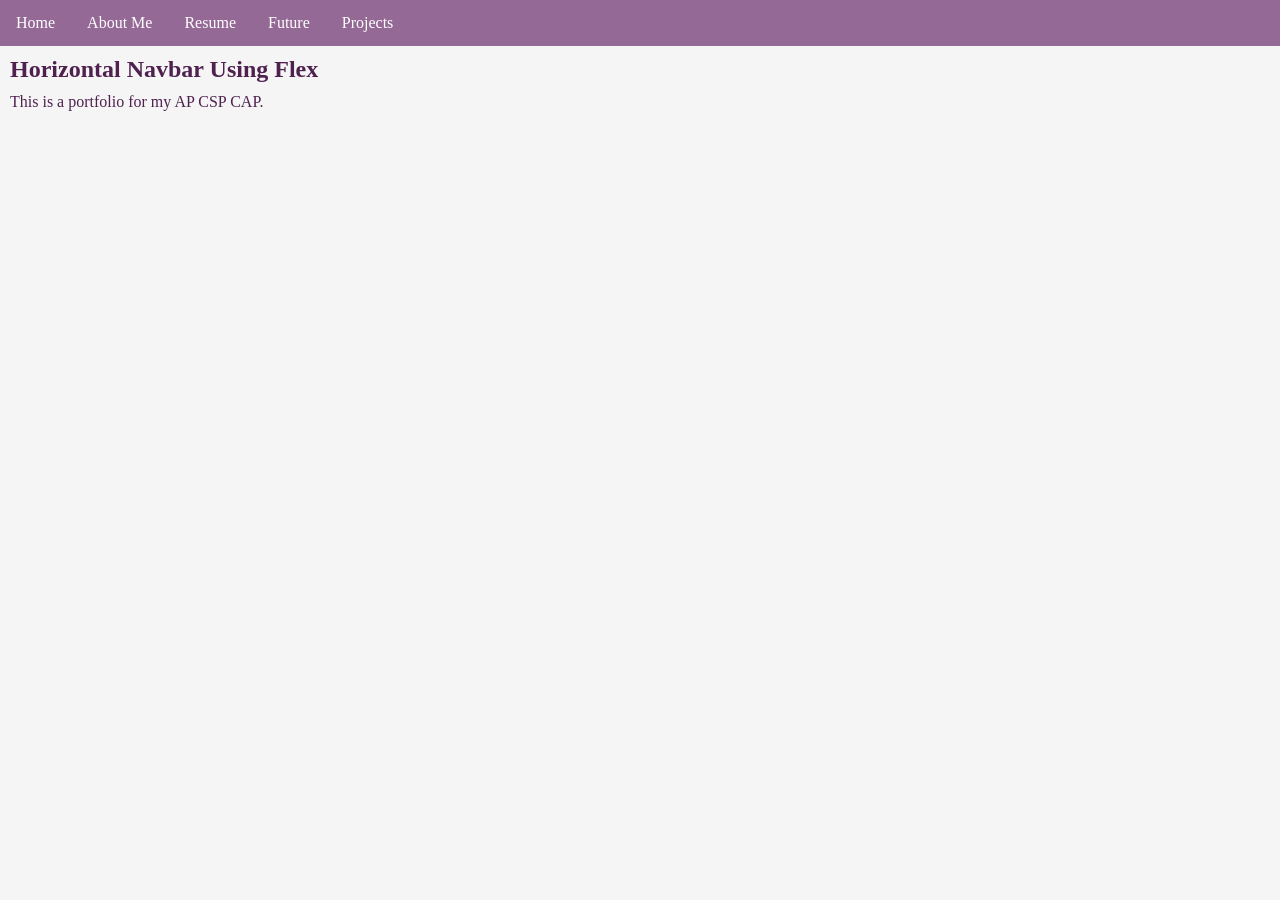
<file: index.html>
<!DOCTYPE html>
<html>
<head>
  <link rel="stylesheet" href="style.css">
</head>
<body>

<ul>
  <li><a href="index.html">Home</a></li>
  <li><a href="aboutme.html">About Me</a></li>
  <li><a href="resume.html">Resume</a></li>
  <li><a href="future.html">Future</a></li>
   <li><a href="projects.html">Projects</a></li>
</ul>

<h2>Horizontal Navbar Using Flex</h2>

<p>This is a portfolio for my AP CSP CAP.</p>

</body>
</html>
</file>
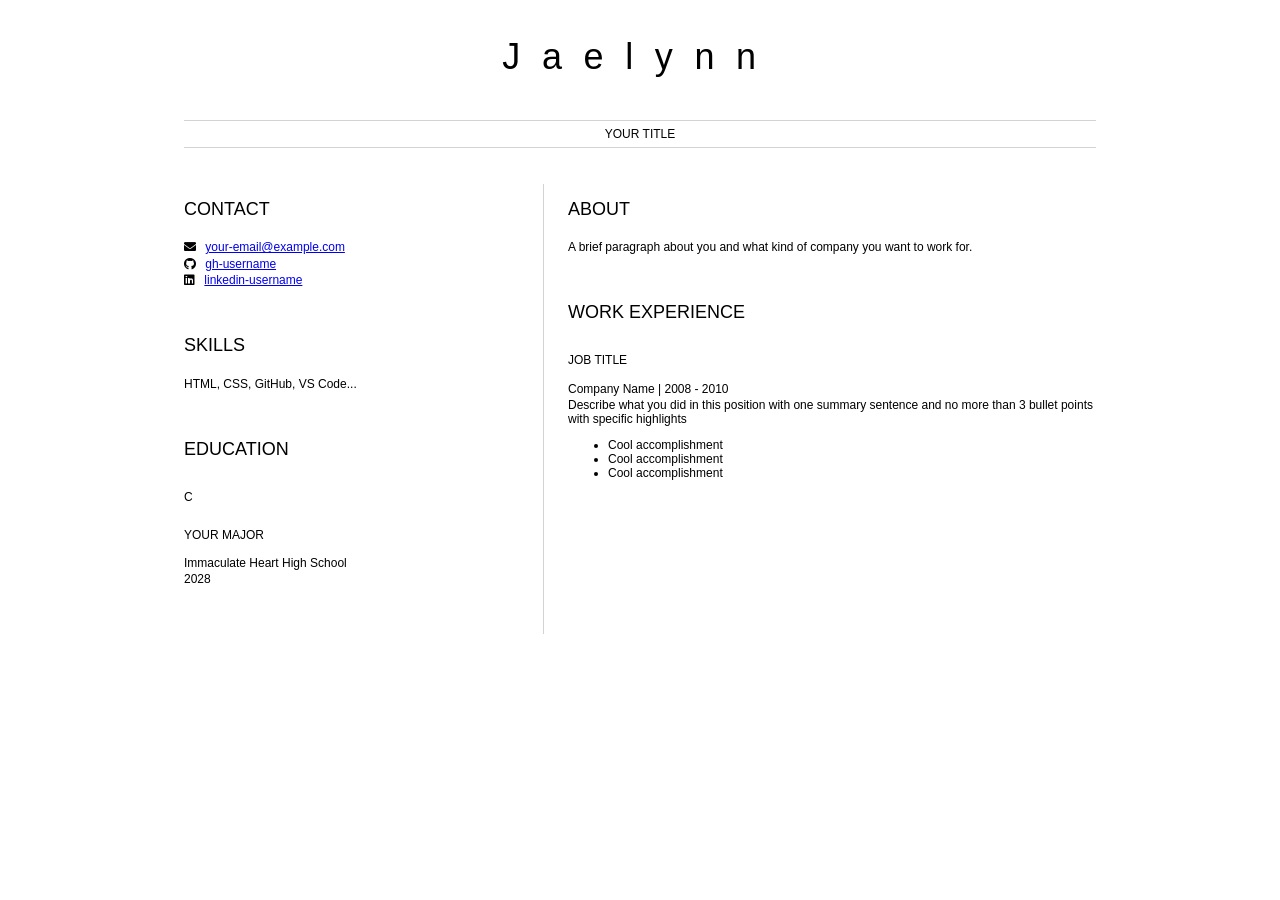
<file: resume.html>
<html>
	<head>
		<link href="resume.css" rel="stylesheet">
		<title>Jaelynn Resume</title>
        <link rel="stylesheet" href="https://cdnjs.cloudflare.com/ajax/libs/font-awesome/5.15.4/css/all.min.css">
	</head>

	<body>
		<header id="header">
			<!-- resume header with your name and title -->
			<h1>Jaelynn</h1>
			<hr>
			YOUR TITLE
			<hr>
		</header>
		<main>
			<article id="mainLeft">
				<section>
					<h2>CONTACT</h2>
					<!-- contact info including social media -->
                    <p>
                        <i class="fa fa-envelope" aria-hidden="true"></i>
                        <a href="mailto:your-email@example.com">your-email@example.com</a>
                    </p>
                    <p>
                        <i class="fab fa-github" aria-hidden="true"></i>
                        <a href="github.com/gh-username">gh-username</a>
                    </p>
                    <p>
                        <i class="fab fa-linkedin" aria-hidden="true"></i>
                        <a href="linkedin.com/linkedin-username">linkedin-username</a>
                    </p>
				</section>
				<section>
					<h2>SKILLS</h2>
					<!-- your skills -->
                    <p>HTML, CSS, GitHub, VS Code...</p>
				</section>
				<section>
					<h2>EDUCATION</h2>
					<!-- your education -->
					 <h3>C</h3>
                    <h3>YOUR MAJOR</h3>
                    <p>
                        Immaculate Heart High School
                    </p>
                    <p>
                        2028
                    </p>
				</section>            
			</article>
			<article id="mainRight">
				<section>
					<h2>ABOUT</h2>
					<!-- about you -->
					<p>A brief paragraph about you and what kind of company you want to work for.</p>
				</section>
				<section>
					<h2>WORK EXPERIENCE</h2>
					<!-- your work experience -->
                    <h3>JOB TITLE</h3>
                    <p>
                            Company Name | 2008 - 2010
                    </p>
                    <p>
                            Describe what you did in this position with one summary sentence and no more than 3 bullet points with specific highlights
                    </p>
                    <ul>
                            <li>Cool accomplishment</li>
                            <li>Cool accomplishment</li>
                            <li>Cool accomplishment</li>
                    </ul>
				</section>
			</article>
		</main>
	</body>
</html>
</file>
<file: style.css>
body {
  margin: 0;
  padding: 0;
  color: rgb(79, 33, 79);
  background-color: whitesmoke;
}

h2, p {
  margin: 10px;
}

ul {
  list-style-type: none;
  margin: 0;
  padding: 0;
  background-color: rgb(149, 105, 149);
  display: flex;
}

ul li a {
  display: block;
  color: white;
  padding: 14px 16px;
  text-decoration: none;
}

ul li a:hover {
  background-color: #111111;
}
</file>
<file: resume.css>
body {
    font-family: 'Segoe UI', Tahoma, Geneva, Verdana, sans-serif;
    font-size: 12px;
    max-width: 960px;
    margin: auto;
}
h1 {
    font-size: 3em;
    letter-spacing: .6em;
    padding-top: 1em;
    padding-bottom: 1em;
}

h2 {
    font-size: 1.5em;
    padding-bottom: 1em;
}

h3 {
    font-size: 1em;
    padding-bottom: 1em;
}

main { 
    display: grid;
    grid-template-columns: 40% 60%;
    margin-top: 3em;
}
header {
    text-align: center;
    margin: auto 2em;
}

section {
    margin: auto 1em 4em 2em;
}

i {
    margin-right: .5em;
}

p {
    margin: .2em auto
}

hr {
    border: none;
    background-color: lightgray;
    height: 1px;
}

h1, h2, h3 {
    font-weight: 100;
    margin-bottom: 0;
}
#mainLeft {
    border-right: 1px solid lightgray;
}
</file>
